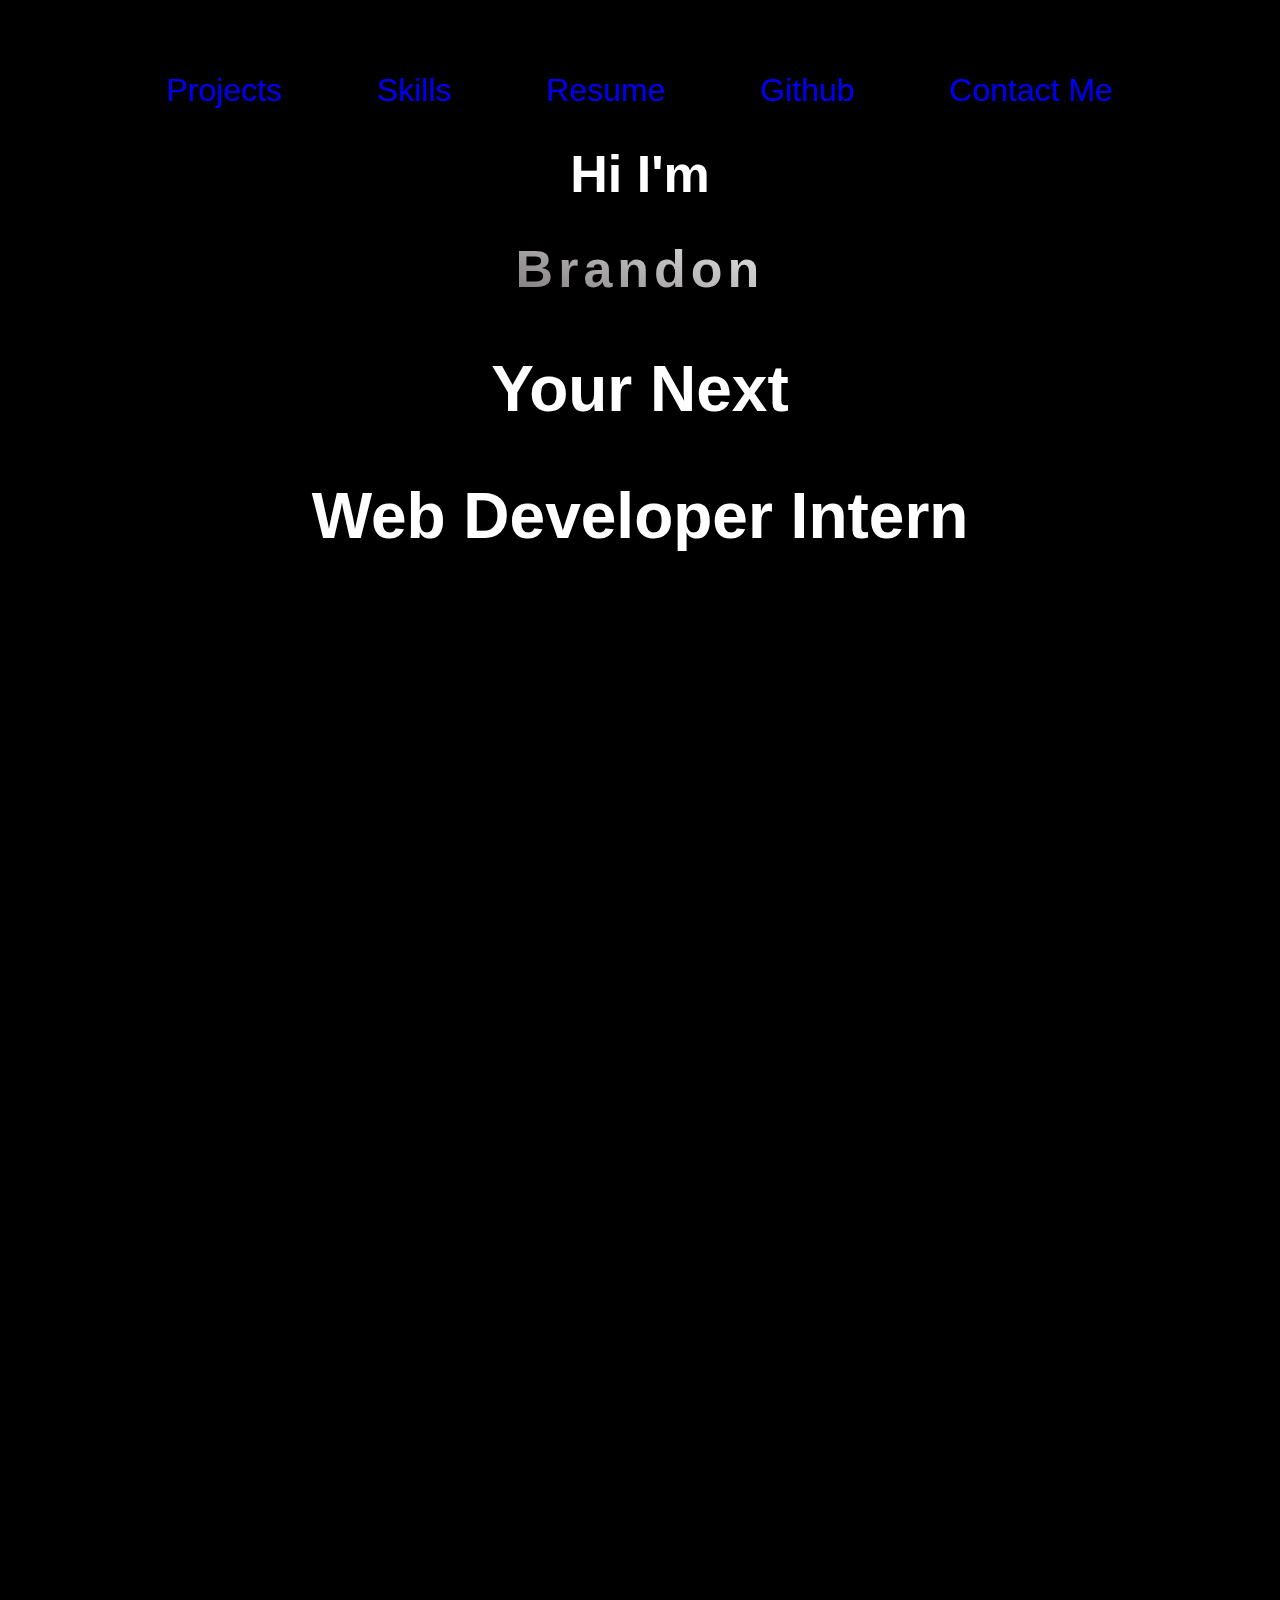
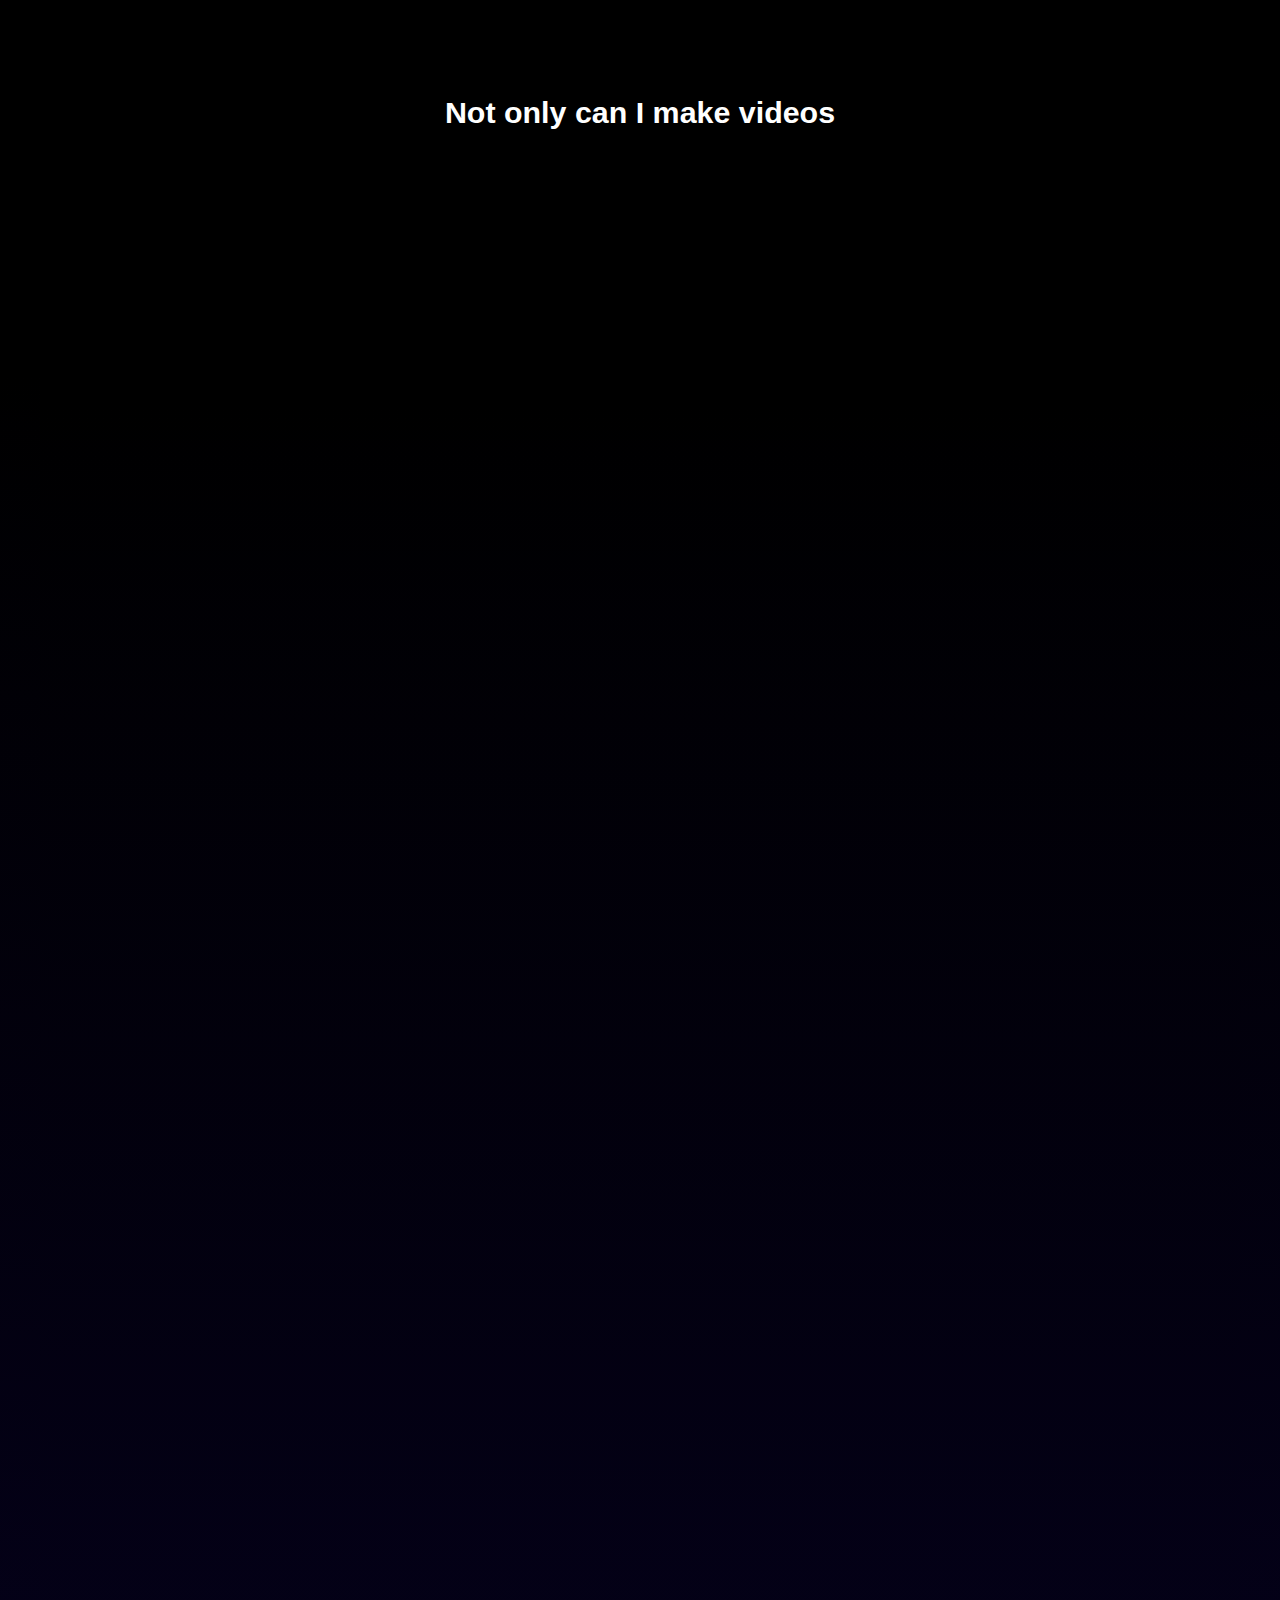
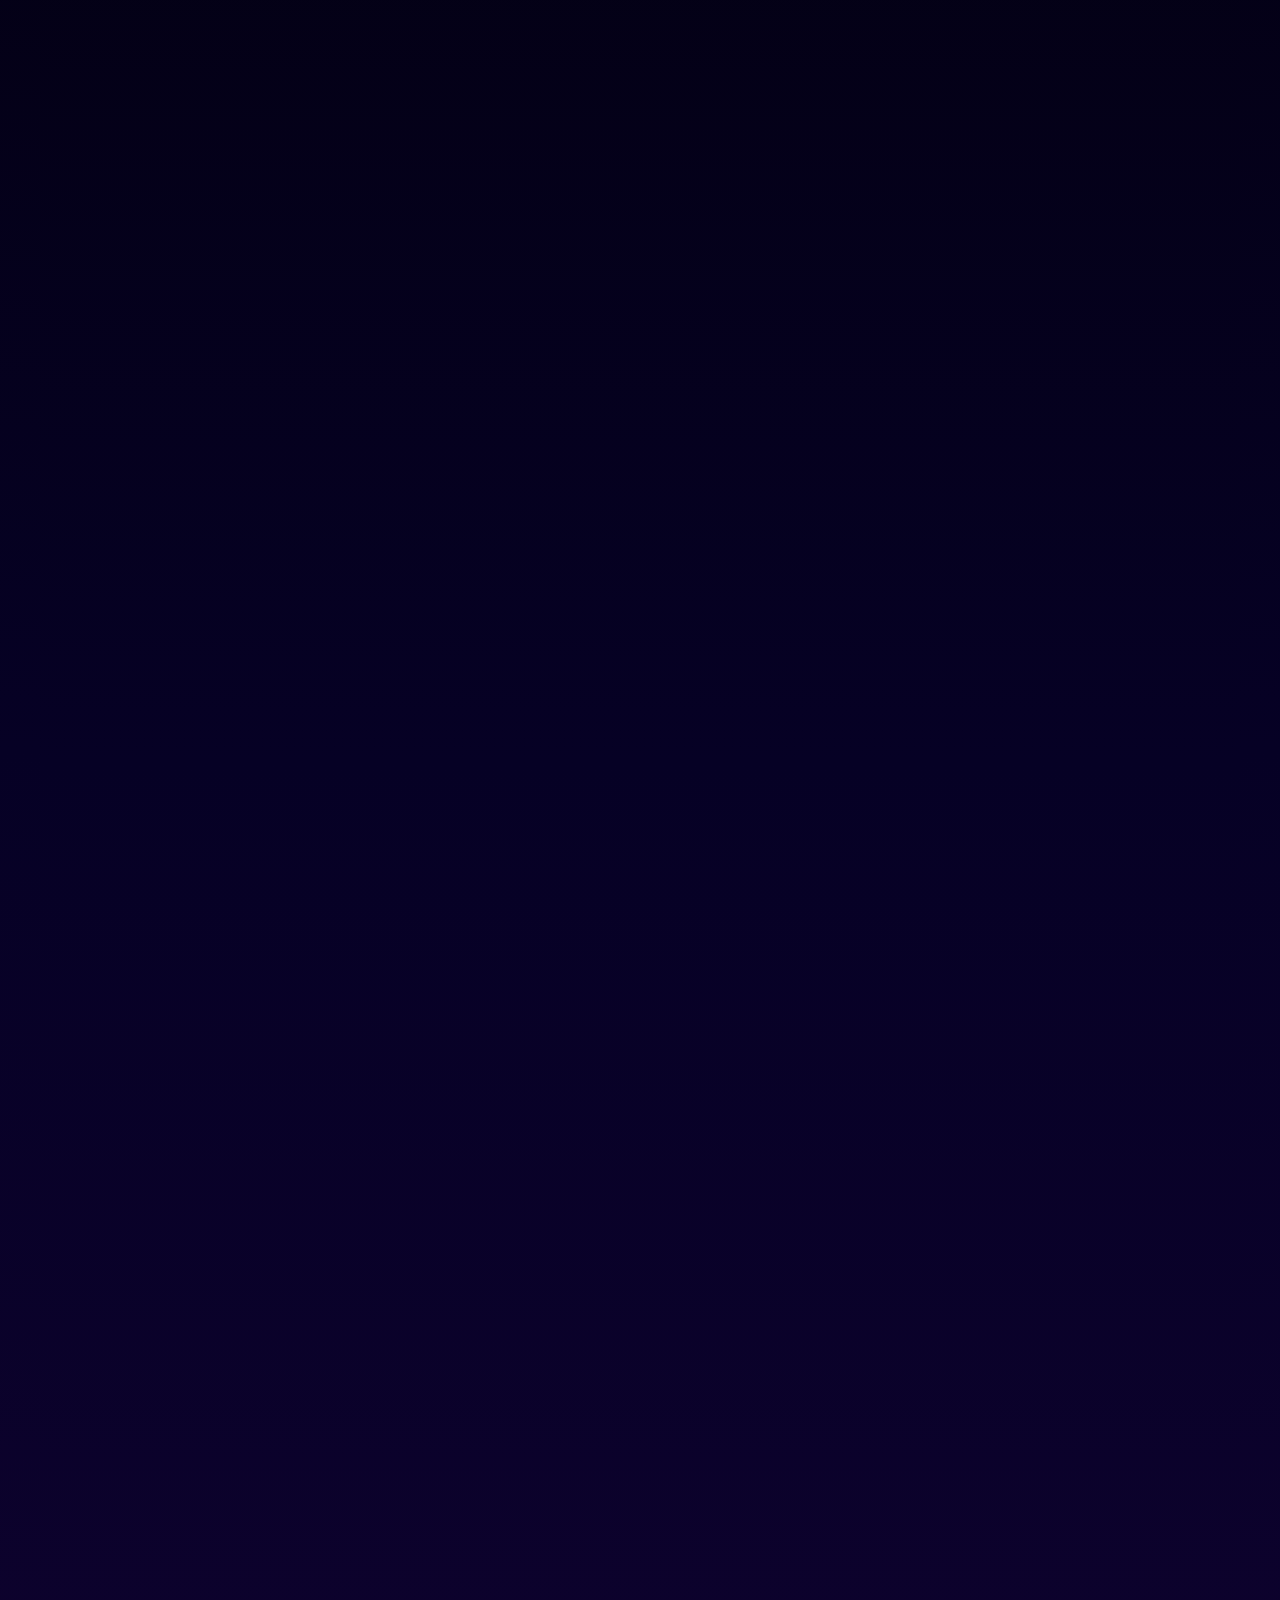
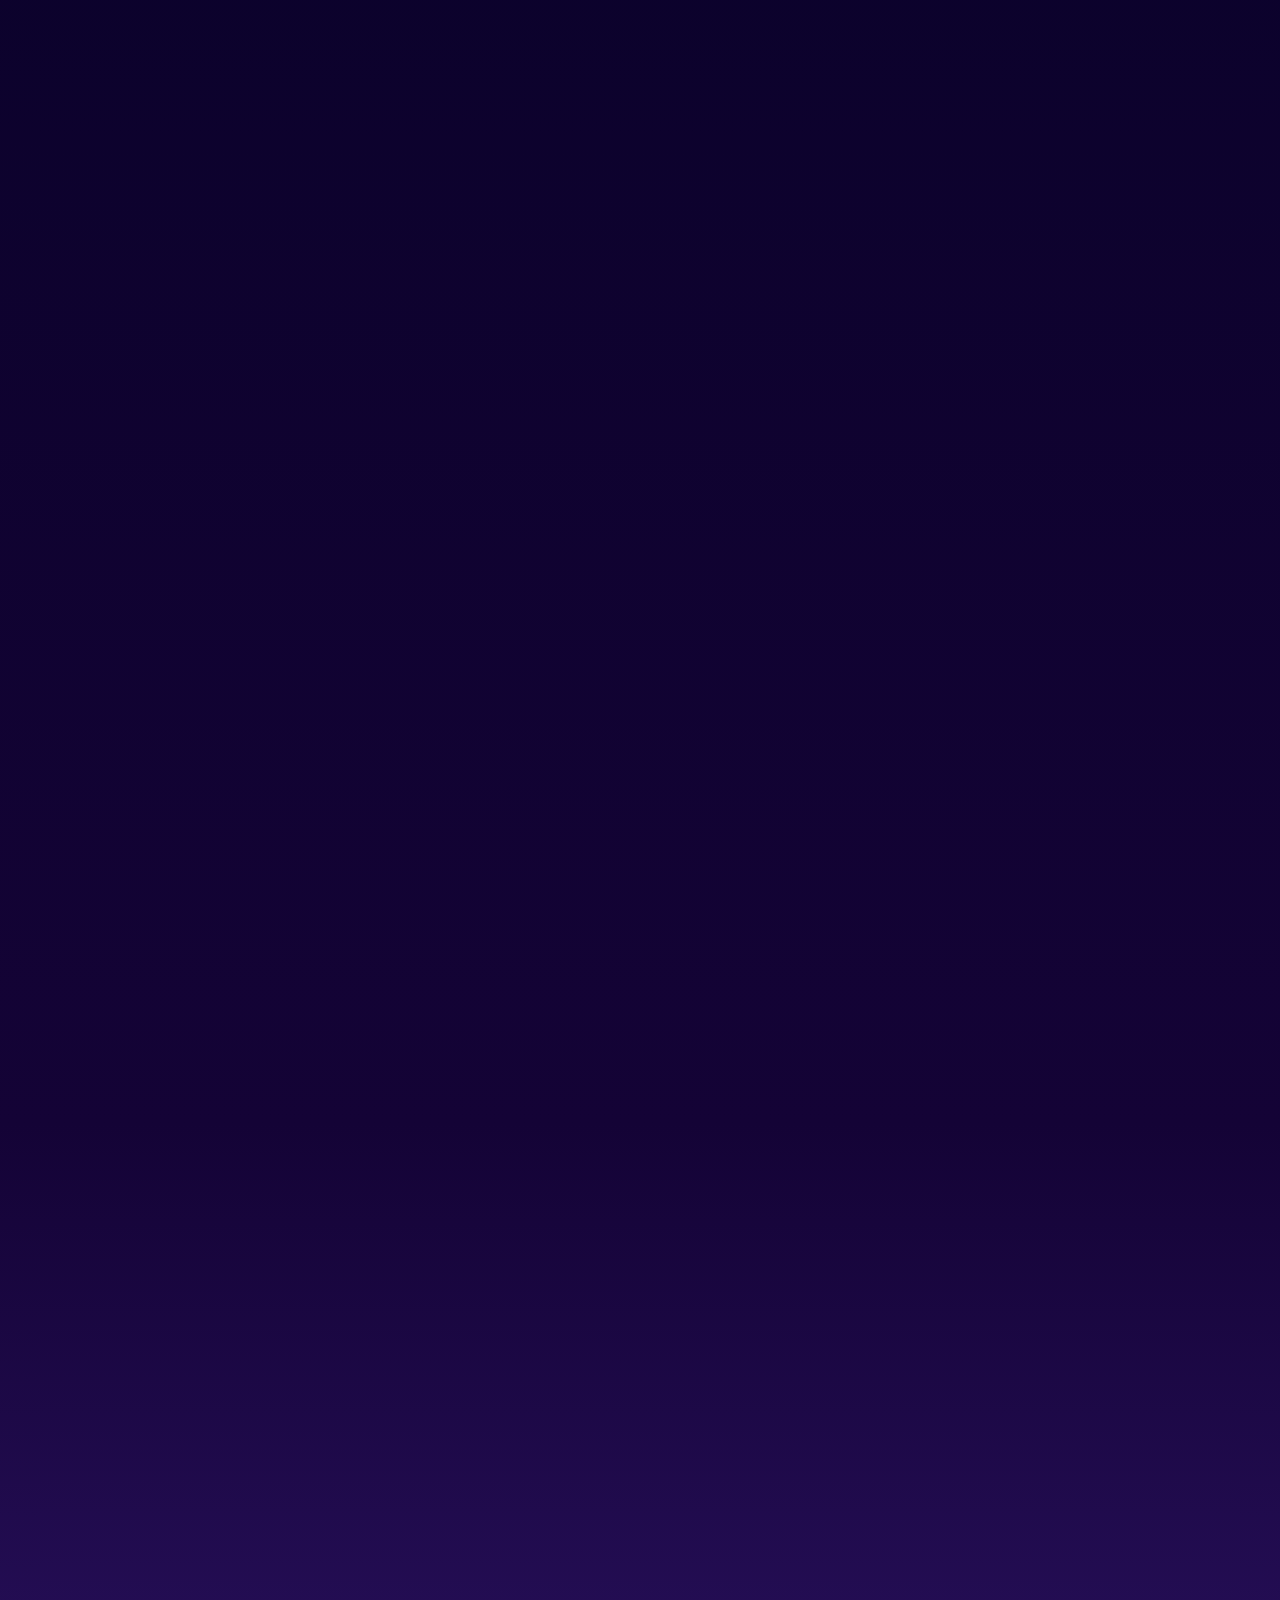
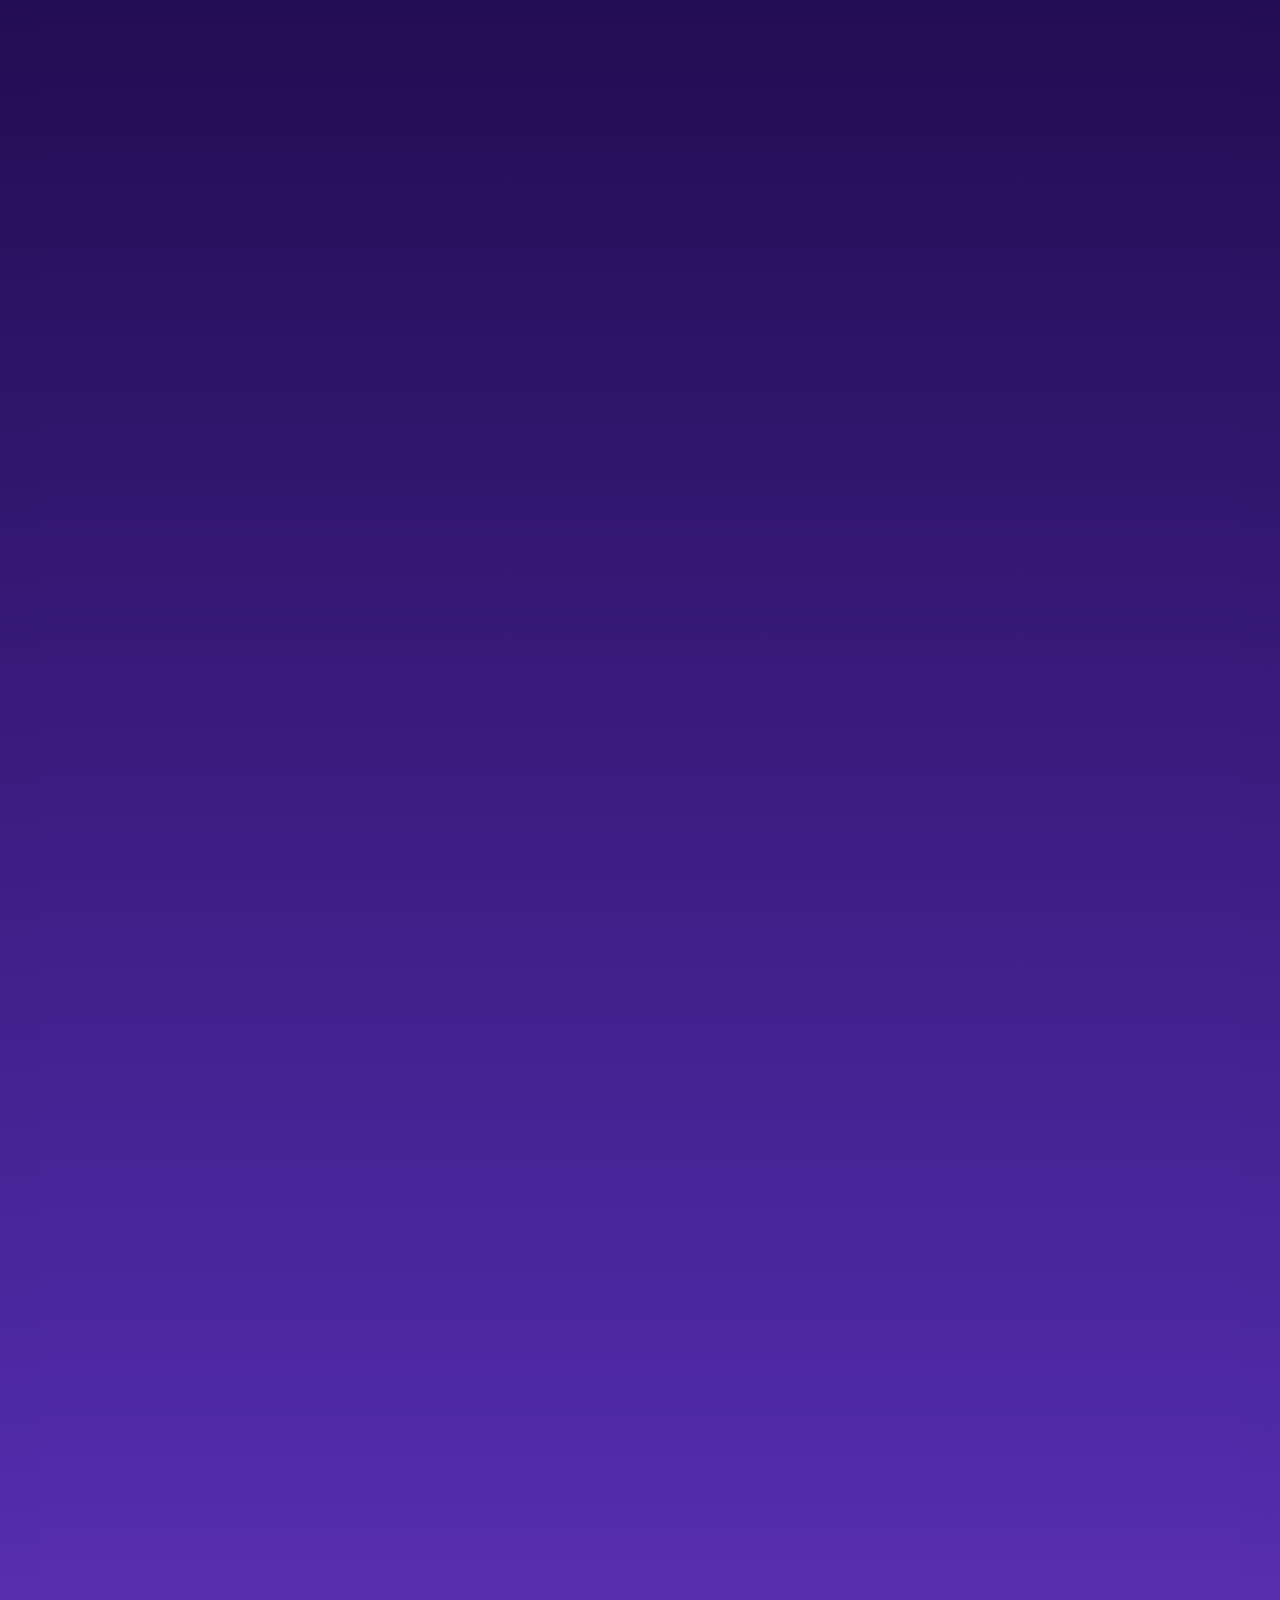
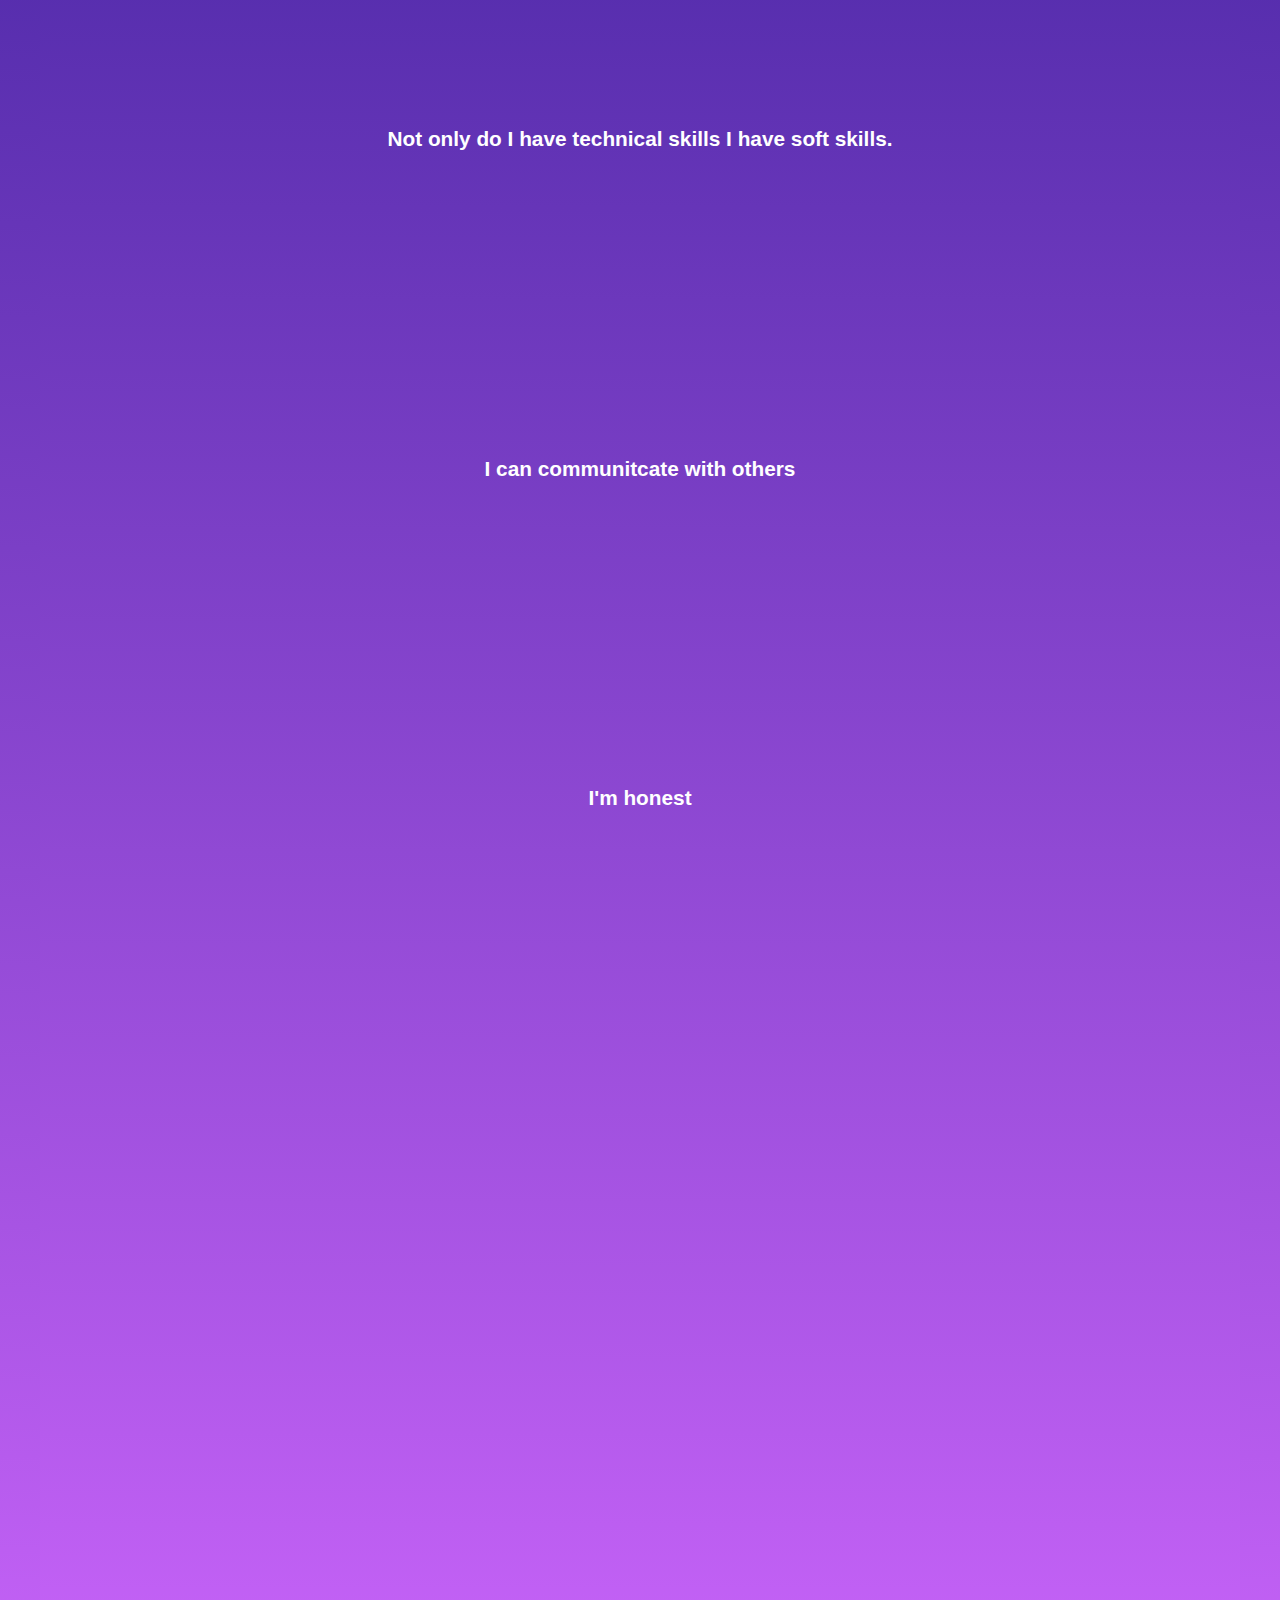
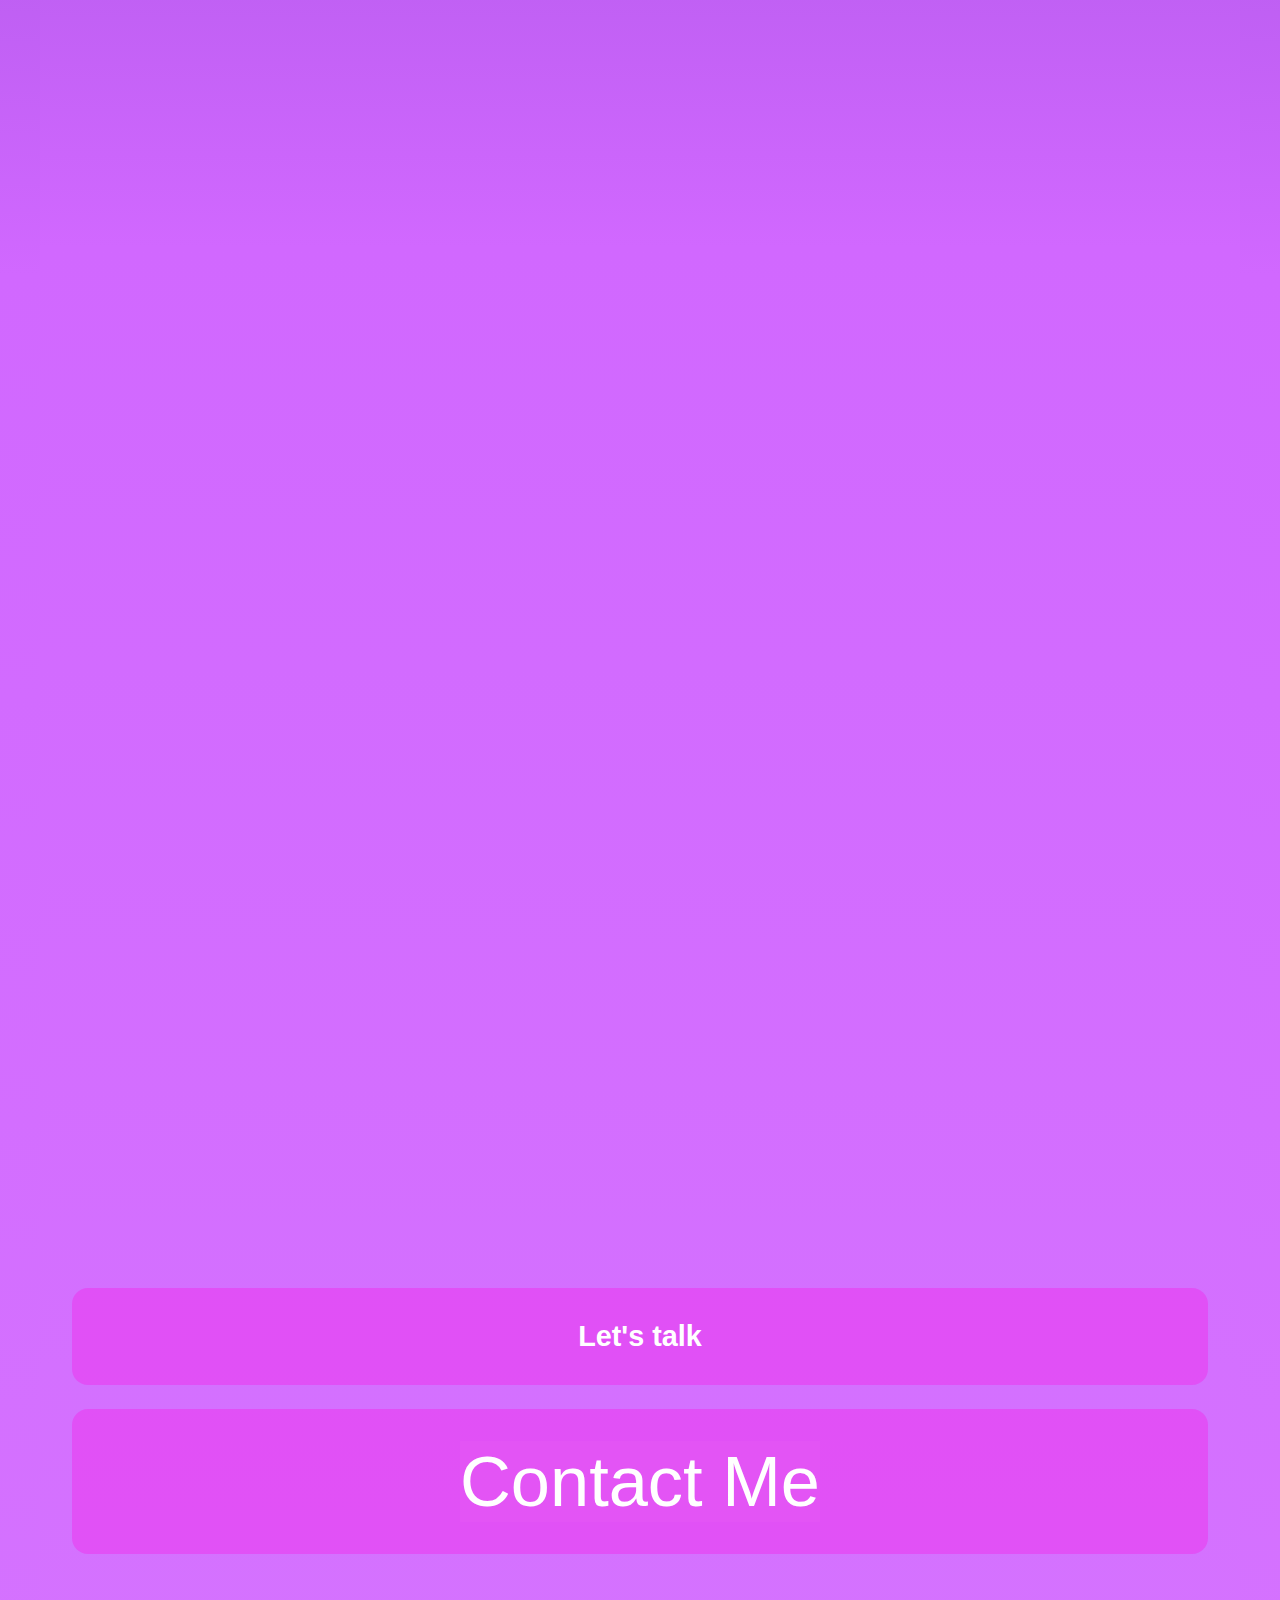
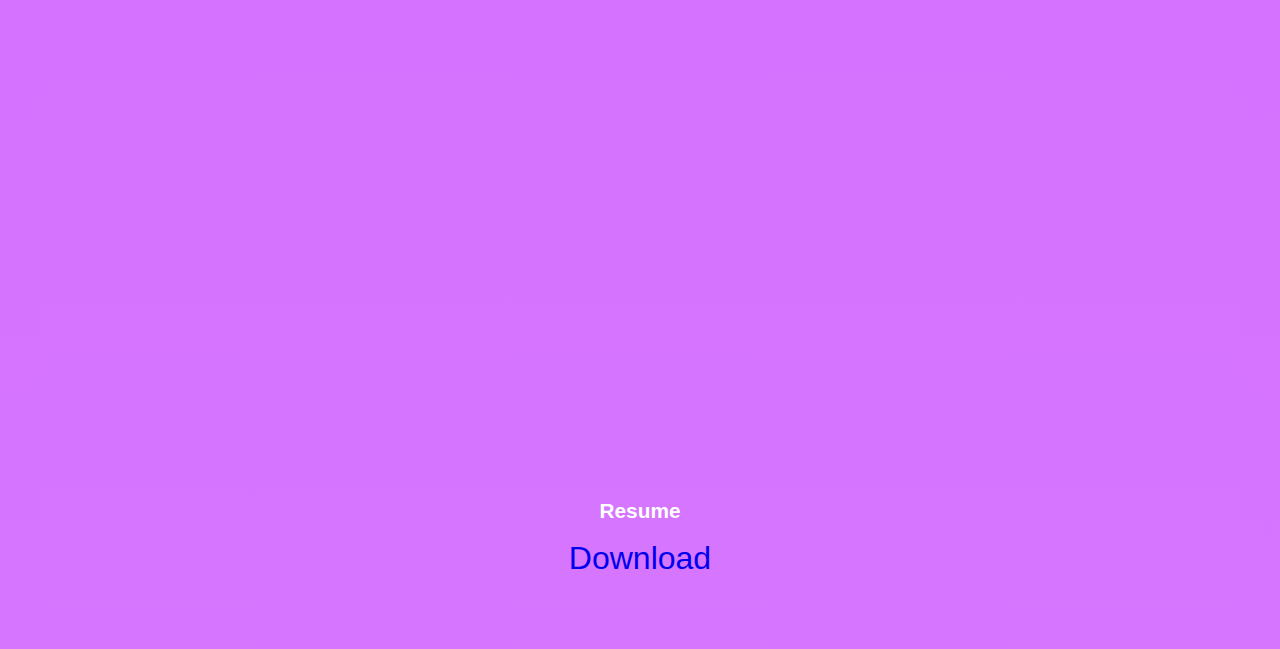
<file: index.html>
<!DOCTYPE html>
<html>

<head>
    <meta charset="utf-8">
    <meta name="viewport" content="width=device-width, initial-scale=1.0">
    <title>Portfolio-Brandon Juarez Fernandez</title>
    <link href="style.css" rel="stylesheet" type="text/css" />
    <link href="script.js" rel="stylesheet" type=""/>

</head>

<!--Add in animations -->
<body>
    <!--Contact Me reminder-->
    <div>
        <nav>
            <nav class="navbar">
                <a class="navbar" href="#project">Projects</a>
                <a class="navbar" href="#tech" >Skills</a>
                <a class="navbar" href="#resume">Resume</a>
                <a class="navbar" href="https://github.com/jf-brandon23/AboutMe">Github</a>
                <a class="navbar" href="mailto:bjuarez.fernan@gmail.com">Contact Me</a>
            </nav>
        </nav>
    </div>



    <div>
        <section>
            <header>
                <h1 class="intro1">Hi I'm </h1>
                <h1 class="intro1 name">Brandon</h1></span>
                
                <h2 class="intro3">Your Next</h2>
                <h2 class="intro3">Web Developer Intern</h2>
            </header>
        </section>
    </div>


    <div id="particle-container">
        <div class="particle"></div>
        <div class="particle"></div>
        <div class="particle"></div>
        <div class="particle"></div>
        <div class="particle"></div>
        <div class="particle"></div>
        <div class="particle"></div>
        <div class="particle"></div>
        <div class="particle"></div>
        <div class="particle"></div>
        <div class="particle"></div>
        <div class="particle"></div>
    </div>

<!--projects-->
    <!--Content Windows-->
    <div id="project">
        <section class="text-box">
            <div>
                <article class="reveal">
                    <h2>Video Production</h2>
                    <h2>I helped create visually appealing videos.</h2>
                    <a href="https://www.youtube.com/watch?v=kzCOGXkmLgE"><img src="assets\video-play-3-xxl-removebg-preview.png"></a>
                    <p>I produced a video colaborating with others</p>
                </article>
            </div>
        </section>
    </div>

    <h2 class="text-box4 space">Not only can I make videos</h2>

    <div>
        <section>
            <div>
                <h2 class="text-box4 reveal">I make fun websites.</h2>
                <div>
                    <article class="text-box reveal">
                        <h2>Log in</h2>
                        <p>Created a small Login Screen.</p>
                        <a href="https://popcode.org/?snapshot=18583414-15bc-44dc-9477-dcc1b2007edf"><img src="assets\log.png"></a>
                    </article>
                    <h3 class="text-box4 reveal">Not only a game but I made a caffeine calculator.</h3>
                    <article class="text-box reveal">
                        <h2>Fortune Teller</h2>
                        <p>Fortells the amount of caffeine you have consumed. </p>
                        <a href="https://replit.com/@BrandonJuarez-1/Nextech71#index.html"><img src="assets\Coffee-fortune.png"></a>
                        <section>
                            <img class="imgsize2" src="assets\caffeine.png">
                            <img class="imgsize2" src="assets\days.png">
                            <img class="imgsize2" src="assets\calc.png">
                        </section>
                    </article>
                </div>
            </div>
        </section>
    </div>



    <div>
        <section>
            <div class="text-box reveal">
                <h2>My Design Process.</h2>
                <!--Include images here of notebook sketches-->
                <div>
                    <article>
                        <section class="imggroup2">
                            <img class="imgsize2" src="assets\sketch1.jpg">
                            <img class="imgsize2" src="assets\sketch2.jpg">
                        </section>
                        <p>I create sketches of ideas and of plans. Small sketches of poetenial ideas. </p>
                    </article>
                </div>
            </div>
        </section>
    </div>


    <div>
        <section>
            <div class="text-box reveal">
                <h2>I design and program websites</h2>
                <div>
                    <article>
                        <h2>Website</h2>
                        <p>I created the website you're on. With design comes learning.</p>
                    </article>
                </div>
            </div>
        </section>
    </div>

<!--Technicaly Skills-->
    <!--Experiment with text-box class on sections. -->
    <div>
        <section id="tech">
            <div class="text-box reveal">
                <!--include images as well-->
                <h2>I can develop in Python...</h2>
                <img class="imgsize2" src="assets/python-logo.png">
            </div class="text-box reveal">

            <div class="text-box reveal">
                <!--Include images-->
                <h2>and</h2>
                <h2>Html, Css, Javascript, jQuery</h2>
                <img class="imgsize" src="assets/html5-logo-31816.png">
            </div>
            
            <div class="text-box reveal">
                <h2 class="text-box1 reveal">Oh!</h2>
                <section class="text-box3">
                    <h2>I can install</h2>
                    <h2>Linux Mint</h2>
                    <h2>on a Chromebook.</h2>
                </section>
                <img class="imgsize2" src="assets\linux-mint-logo-ex.png">
            </div>
        </section>
    </div>


    <div>
        <h2 class="text-box">Not only do I have technical skills I have soft skills.</h2>
        <h2 class="text-box">I can communitcate with others</h2>
        <h2 class="text-box">I'm honest</h2>
        
    </div>


    <!--About me    Hobbies, Extra-->
    <div>
        <div>
            <!--<article class="text-box2 reveal">
                <h2>During my Free Time</h2>
                <p>I participate in Marching Band.</p>
                <p>Part of a Jazz Band</p>
            </article>-->
            <article class="text-box5 reveal">
                <h2>During my Free Time I Play Music</h2>
                <img class="imgsize4" src="assets\clarient-removebg-preview.png">
                <img class="imgsize5" src="assets\guitar-removebg-preview.png">
                <section class="hori">
                    <h3>Clarinet</h3>
                    <h3>Electric-Acoustic Guitar</h3>
                </section>
            </article>
        </div>
    </div>

    <h1 class="text-box5 reveal">So</h1>

    <div>
        <h2 id="finalcontact2">Let's talk</h2>
        <div>
            <nav id="finalcontact">
                <a class="contactme-box" href="mailto:bjuarez.fernan@gmail.com">Contact Me</a>
            </nav>
        </div>
    </div>


    <div id="resume">
        <section>
            <h2 class="text-box">Resume</h2>
            <a class="navbar3" href="assets\PublicResume 2022.10.21.docx.pdf">Download</a>
        </section>
    </div>


    <span id="cursor-outer" class="cursor-outer" style> </span>
    <script src="https://code.jquery.com/jquery-3.6.0.min.js" integrity="sha256-/xUj+3OJU5yExlq6GSYGSHk7tPXikynS7ogEvDej/m4=" crossorigin="anonymous"></script>
    <script src="script.js"></script>
</body>

</html>
</file>
<file: style.css>
html, body {
    font-family: Arial;;
    background-image: linear-gradient(to bottom,#000000,#000000,#060125,#140336,#512BAA,#D168FF,#d676ff);
    background-repeat:repeat-y;
    color:white;
    padding: 2rem;
    scroll-behavior: smooth;
}



.imgsize {
    height: 60%;
    width: 60%;
}

.imgsize2 {
    height:30%;
    width:30%;
}

.imgsize3 {
    height:20%;
    width:20%;
}

.imgsize4 {
    height:40%;
    width:40%;
}

.imgsize5 {
    height:15%;
    width:15%;
}




.imggroup {
    display: flex;
    justify-content: flex-start;
}

.imggroup2 {
    display: flex;
    justify-content: center;
}

  /*intro are different speeds*/
.intro1 {
    font-size: 3.25em;
    text-align: center;
    font-family: Arial;
    animation-duration: 1s;
    animation-name: slidein;
}

.intro2 {
    font-size: 3.25em;
    text-align: center;
    animation-duration: 2s;
    animation-name: slidein;
}



.name {
    display:flex;
    justify-content: center;
    top:35%;
    left:20%;
    letter-spacing: 5px;
    font-family: Arial;
    background: linear-gradient(20deg,#4B494A,#858182,#FFFFFF,#512BAA,#D168FF,#d676ff,#D168FF,#512BAA,#FFFFFF,#858182,#4B494A); /*#C1B5A8*/ /**/
    background-size:400%;
    -webkit-text-fill-color: transparent;
    -webkit-background-clip: text;
    animation: animate 10s linear infinite;
}

@keyframes animate{
    0%{
        background-position:0%;
    }
    100%{
        background-position:400%;
    }
}

.intro3 {
    font-size: 4.0em;
    text-align: center;
    font-family: Arial;
    animation-duration: 3s;
    animation-name: slidein;
}
 /* Section in charge of animation*/

.text-box {
    /*background: rgba(0, 0, 0, 50%);*/
    text-align: center;
    font-size: 130%;
    opacity: 100%;
    font-family: Arial;
    padding-top: 18rem;
}


.text-box2 {
    text-align: center;
    font-size: 130%;
    opacity: 100%;
    font-family: Arial;
    padding-top: 20rem;

}

.text-box3 {
    text-align: center;
    font-size: 200%;
    opacity: 100%;
    font-family: Arial;
    padding-top: 4rem;

}

.text-box4 {
    text-align: center;
    font-size: 190%;
    opacity: 100%;
    font-family: Arial;
    padding-top: 20rem;

}


.text-box5 {
    text-align: center;
    font-size: 190%;
    opacity: 100%;
    font-family: Arial;
    padding-top: 20rem;
    padding-bottom: 20rem;

}


#finalcontact {
    display: flex;
    justify-content: center;
    padding: 2rem;
    font-size: 220%;
    background: rgba(243, 38, 233, 0.425);
    border-radius: 1rem;
    animation-duration: 3s;

}

#finalcontact2 {
    display: flex;
    justify-content: center;
    padding: 2rem;
    font-size: 180%;
    background: rgba(243, 38, 233, 0.425);
    border-radius: 1rem;
    width: auto;

}

.navbar {
    display: flex;
    justify-content:flex-start;
    justify-content: space-evenly;
    font-size: 2rem;
    text-decoration: none;

}

.navbar2 {
    display: flex;
    justify-content: right;
    font-size: 2rem;
    text-decoration: none;
}

.navbar3 {
    display: flex;
    justify-content: center;
    font-size: 2rem;
    text-decoration: none;
    font-style: bold;
}

#resume {
    padding-top: 15rem;
}

.hori {
    display: flex;
    justify-content: flex-start;
    justify-content: space-between;
}


/*Improve contact me box*/
.contactme-box {
    display: flex;
    justify-content: center;
    background: rgba(254, 131, 248, 0.075);
    color: white;
    font-family: Arial;
    font-size: 200%;
    text-align: center;
    text-decoration:none;

}



@keyframes slidein {
from {
    margin-right: 100%;
    width: 300%;
    }
  
to {
    margin-left: 0%;
    width: 100%;
    }
}


@keyframes leftslidein {
    from {
        margin-right: 100%;
        width: 300%;
        }
      
    to {
        margin-left: 0%;
        width: 100%;
        }
}    

@-webkit-keyframes snake {
    to {
      stroke-dashoffset: 370%;
    }
  }
  @keyframes snake {
    to {
      stroke-dashoffset: 370%;
    }
  }

.reveal {
    position: relative;
    transform: translateY(150x);
    opacity: 0;
    transition: 2s all ease;
}


.reveal.active {
    transform: translateY(0);
    opacity: 1;
}
</file>
